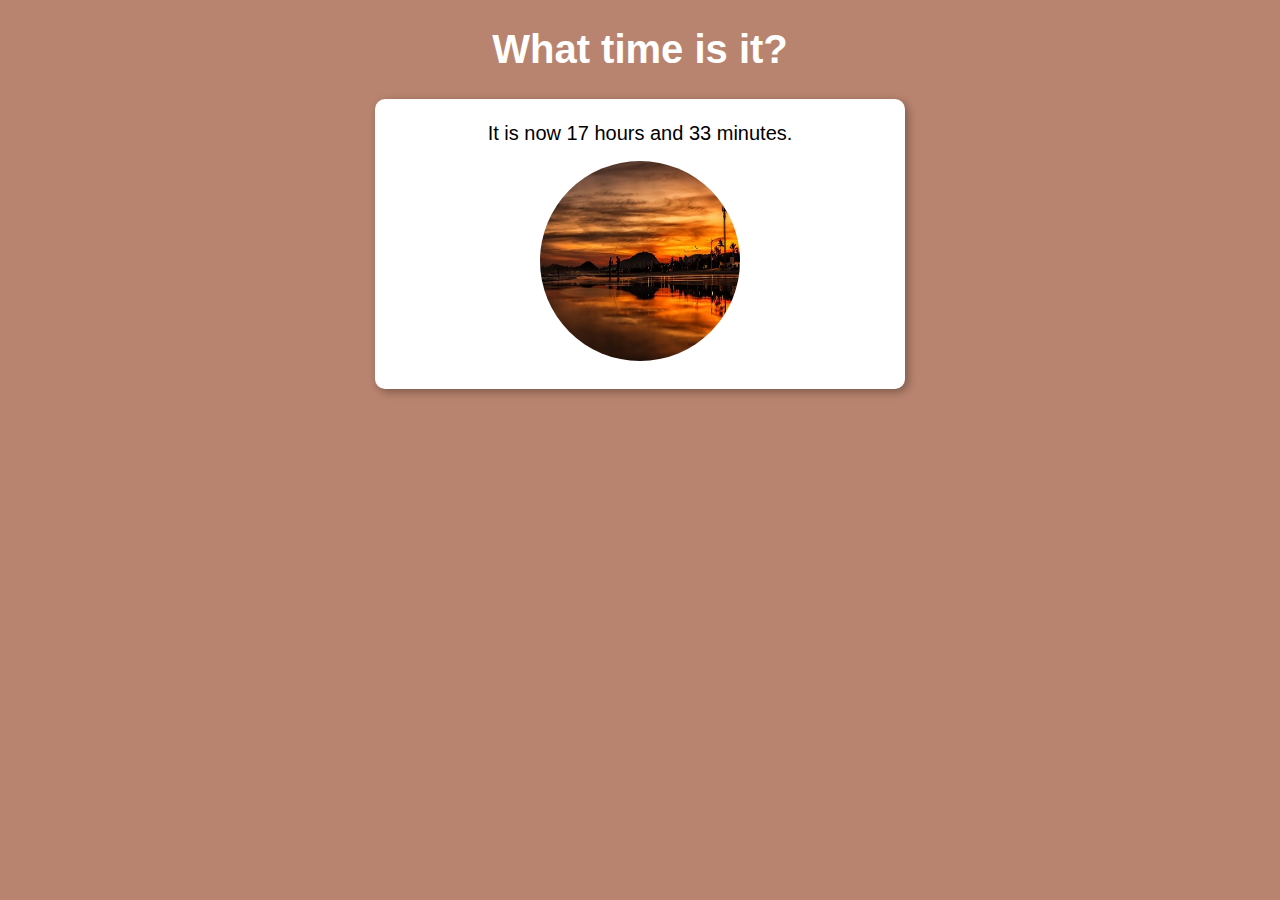
<file: index.html>
<!DOCTYPE html>
<html lang="en-us">
<head>
    <meta charset="UTF-8">
    <meta http-equiv="X-UA-Compatible" content="IE=edge">
    <meta name="viewport" content="width=device-width, initial-scale=1.0">
    <title>Hours of the Day</title>
    <link rel="stylesheet" href="estilo.css">
</head>
<body onload="carregar()">
   <header> 
       <h1>What time is it?</h1>
   </header>
    <section>
            <div id="msg">
                The message will appear here...
            </div>
            <div id="foto">
                <img id="img" src="./manha.png" alt="foto do dia">
            </div>
    </section>
    <script src="script.js"></script>
</body>
</html>
</file>
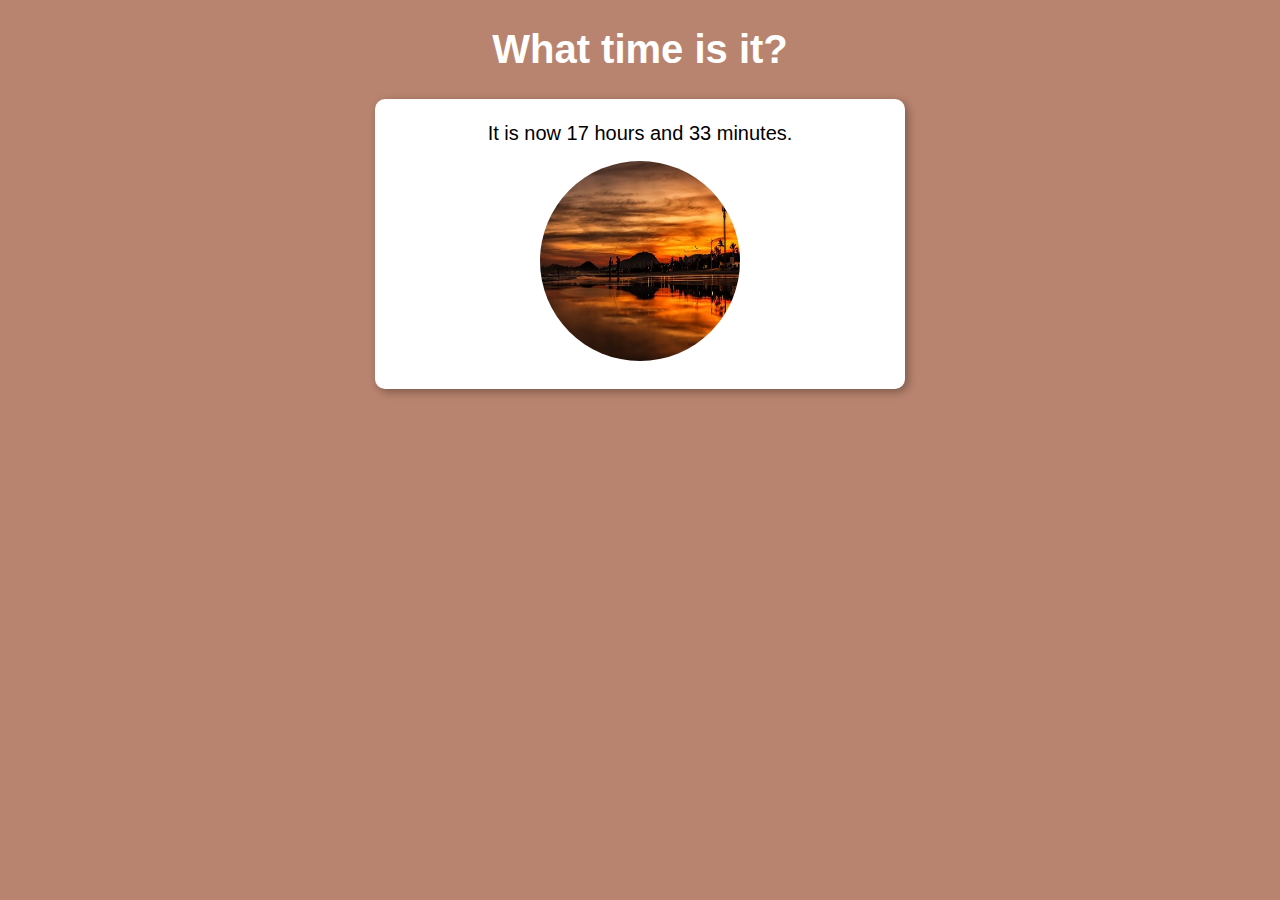
<file: modelo.html>
<!DOCTYPE html>
<html lang="en-us">
<head>
    <meta charset="UTF-8">
    <meta http-equiv="X-UA-Compatible" content="IE=edge">
    <meta name="viewport" content="width=device-width, initial-scale=1.0">
    <title>Hours of the Day</title>
    <link rel="stylesheet" href="estilo.css">
</head>


<body onload="carregar()">
   <header> 
       <h1>What time is it?</h1>
   </header>
    <section>
            <div id="msg">
                The message will appear here...
            </div>

            <div id="foto">
                <img id="img" src="./manha.png" alt="foto do dia">
                
            </div>
    </section>
    <footer>
        
    </footer>
    <script src="script.js"></script>
</body>
</html>
</file>
<file: estilo.css>
body {
    background: rgb(60, 94, 204);
    font: normal 15pt Arial;

}
header {
    color: white;
    text-align: center;

}
section {
    background: white;
    border-radius: 10px;
    padding: 15px;
    width: 500px;
    margin: auto;
    box-shadow: 3px 3px 10px rgba(0, 0, 0, 0.329);   
}

div {
    text-align: center;
    padding: 8px;
}

footer {
    color: white;
    text-align: center;
    font-style: italic;
}

img {
    border-radius: 50%;
    width: 200px;
    height: 200px;
}
</file>
